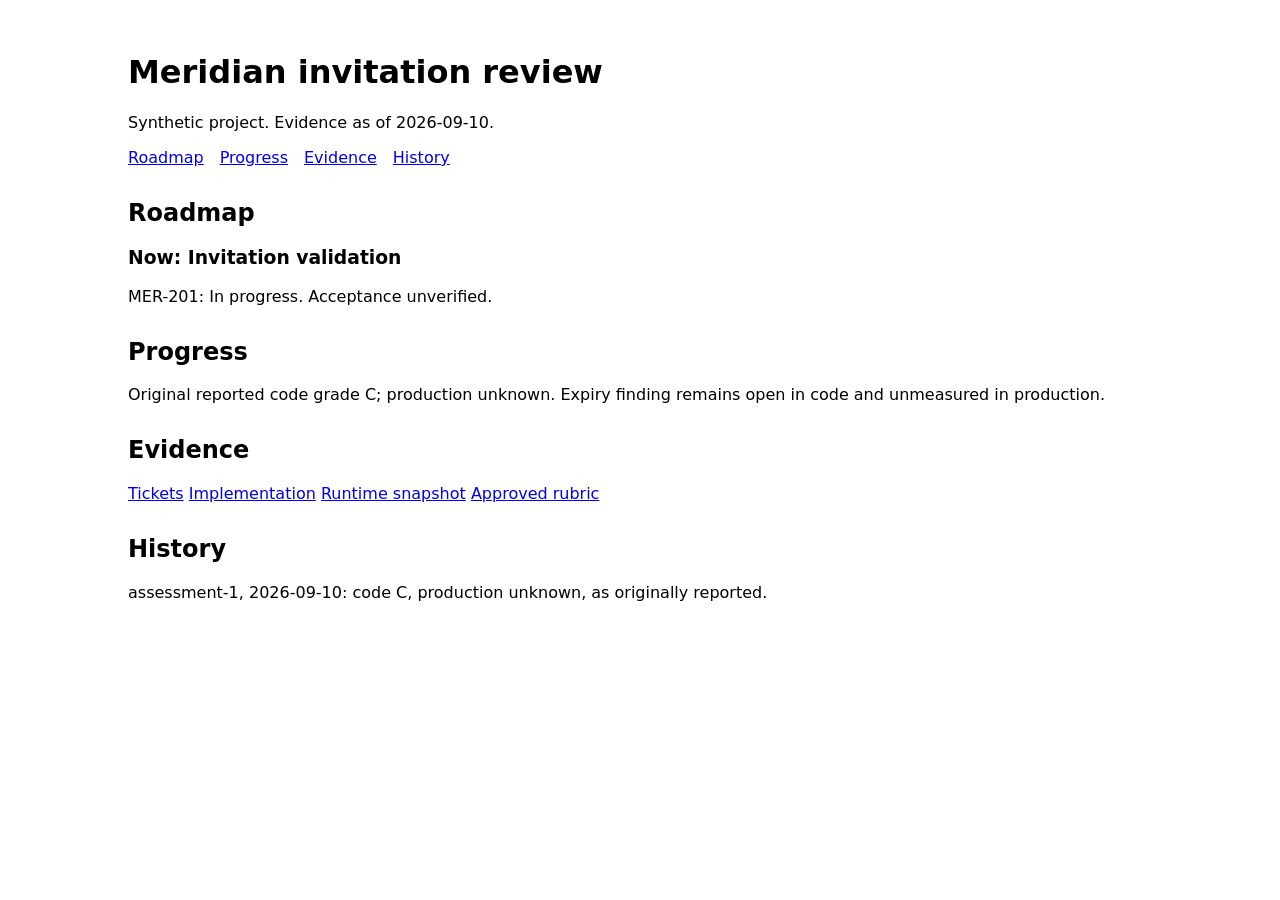
<file: evals/fixtures/complete-grade/index.html>
<!doctype html><html lang="en"><head><meta charset="utf-8"><meta name="viewport" content="width=device-width,initial-scale=1"><title>Meridian invitation review</title><style>:root{color-scheme:light dark;font-family:system-ui}body{max-width:64rem;margin:auto;padding:2rem}nav{display:flex;gap:1rem}section{margin-block:2rem}table{border-collapse:collapse}th,td{padding:.6rem;border:1px solid #888}</style></head><body>
<!-- DIRECTION CONTRACT: synthetic project Meridian invitations; canonical workspace complete-grade, entry index.html, local only; audience Private synthetic reviewers; source authority issues.json is record for delivery and acceptance, src and evidence are record for implementation and runtime; grading method contract.json approved; review method explicitly single-agent, not a blind panel; scope invitations/testing, code and production only; typography system-ui; approved minimal static navigation and light/dark system theme; preserve Now placement; baseline initial; assessment assessment-1; ledger ledger.json; history-lock.json immutable; no hosted destination. -->
<h1>Meridian invitation review</h1><p>Synthetic project. Evidence as of 2026-09-10.</p><nav><a href="#roadmap">Roadmap</a><a href="#progress">Progress</a><a href="#evidence">Evidence</a><a href="#history">History</a></nav>
<section id="roadmap"><h2>Roadmap</h2><article id="invitation-validation"><h3>Now: Invitation validation</h3><p>MER-201: In progress. Acceptance unverified.</p></article></section>
<section id="progress"><h2>Progress</h2><p>Original reported code grade C; production unknown. Expiry finding remains open in code and unmeasured in production.</p></section>
<section id="evidence"><h2>Evidence</h2><a href="issues.json">Tickets</a> <a href="src/invitations.mjs">Implementation</a> <a href="evidence/runtime.json">Runtime snapshot</a> <a href="contract.json">Approved rubric</a></section>
<section id="history"><h2>History</h2><p>assessment-1, 2026-09-10: code C, production unknown, as originally reported.</p></section>
<script type="application/json" id="roadmap-history">{"originalBaselineId":"initial","originalBaseline":{"id":"initial","observedAt":"2026-09-10T18:00:00Z","findingIds":["expiry-gap"],"asReported":{"code":"C","production":"unknown"}},"currentAssessmentId":"assessment-1","assessments":[{"id":"assessment-1","baselineId":"initial","observedAt":"2026-09-10T18:00:00Z","asReported":{"code":"C","production":"unknown"},"findings":[{"id":"expiry-gap","scope":"code","status":"open"},{"id":"expiry-gap","scope":"production","status":"unknown"}]}],"presentation":{"artifactBrief":{"audience":"Private synthetic reviewers"}},"roadmapItems":[{"id":"invitation-validation","title":"Invitation validation","horizon":"Now","ticketIds":["MER-201"],"deliveryStatus":"In progress","acceptanceStatus":"unverified"}]}</script></body></html>
</file>
